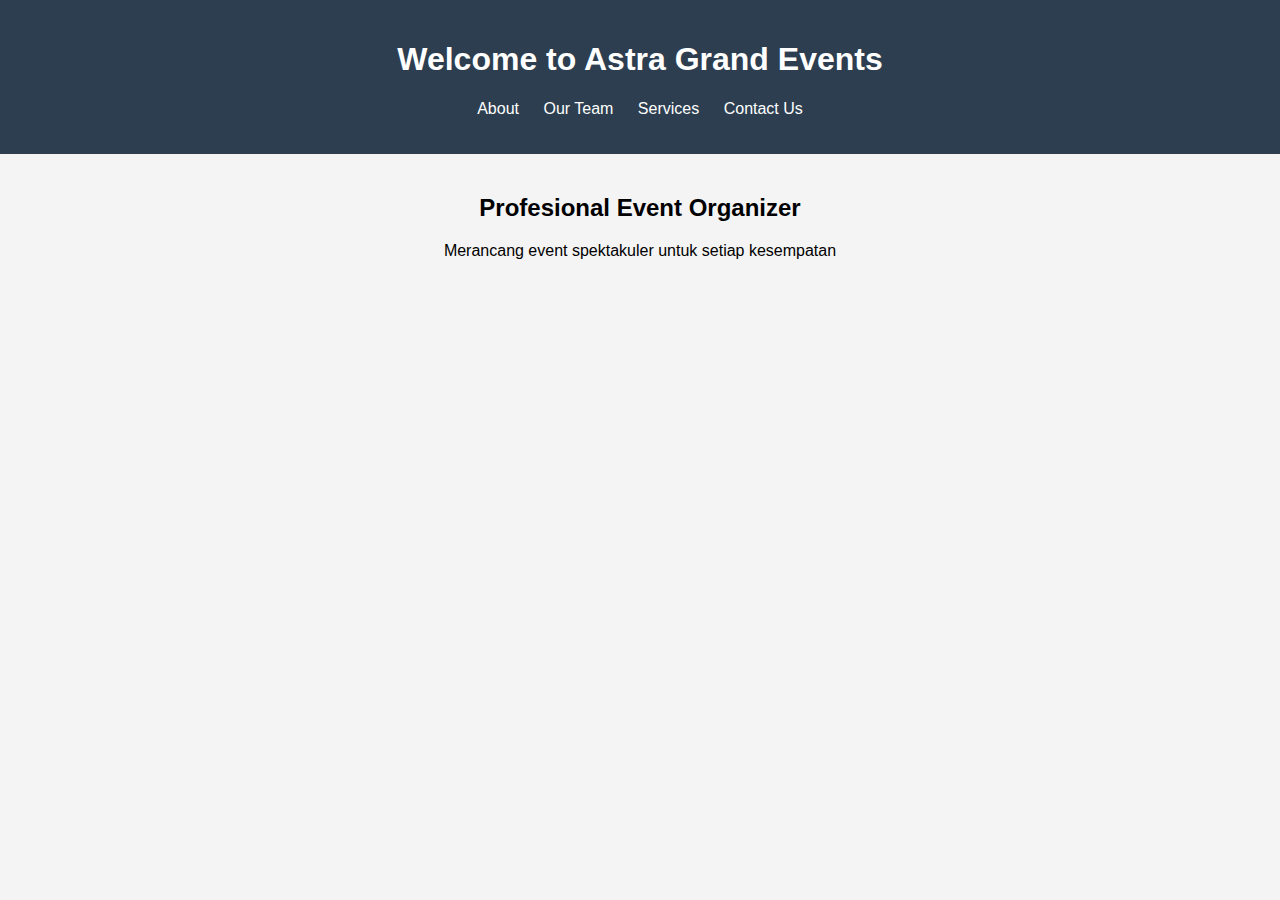
<file: index.html>
<!DOCTYPE html>
<html lang="id">
<head>
    <meta charset="UTF-8">
    <meta name="viewport" content="width=device-width, initial-scale=1.0">
    <title>Astra Grand Events</title>
    <link rel="stylesheet" href="assets/css/style.css">
</head>
<body>
    <header>
        <h1>Welcome to Astra Grand Events</h1>
        <nav>
            <ul>
                <li><a href="about.html">About</a></li>
                <li><a href="team.html">Our Team</a></li>
                <li><a href="services.html">Services</a></li>
                <li><a href="contact.html">Contact Us</a></li>
            </ul>
        </nav>
    </header>
    <section class="hero">
        <h2>Profesional Event Organizer</h2>
        <p>Merancang event spektakuler untuk setiap kesempatan</p>
    </section>
</body>
</html>
</file>
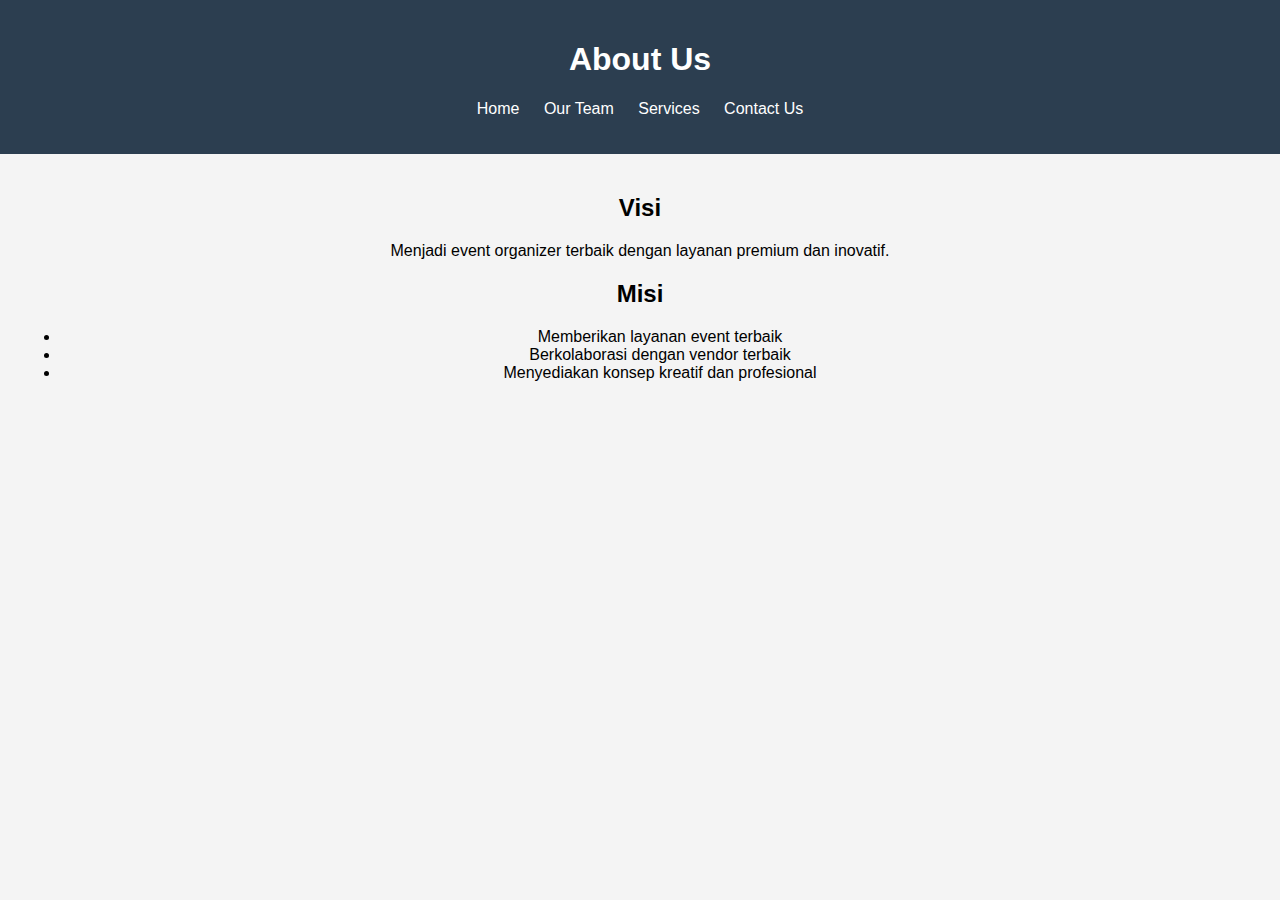
<file: about.html>
<!DOCTYPE html>
<html lang="id">
<head>
    <meta charset="UTF-8">
    <meta name="viewport" content="width=device-width, initial-scale=1.0">
    <title>About - Astra Grand Events</title>
    <link rel="stylesheet" href="assets/css/style.css">
</head>
<body>
    <header>
        <h1>About Us</h1>
        <nav>
            <ul>
                <li><a href="index.html">Home</a></li>
                <li><a href="team.html">Our Team</a></li>
                <li><a href="services.html">Services</a></li>
                <li><a href="contact.html">Contact Us</a></li>
            </ul>
        </nav>
    </header>
    <section>
        <h2>Visi</h2>
        <p>Menjadi event organizer terbaik dengan layanan premium dan inovatif.</p>
        <h2>Misi</h2>
        <ul>
            <li>Memberikan layanan event terbaik</li>
            <li>Berkolaborasi dengan vendor terbaik</li>
            <li>Menyediakan konsep kreatif dan profesional</li>
        </ul>
    </section>
</body>
</html>
</file>
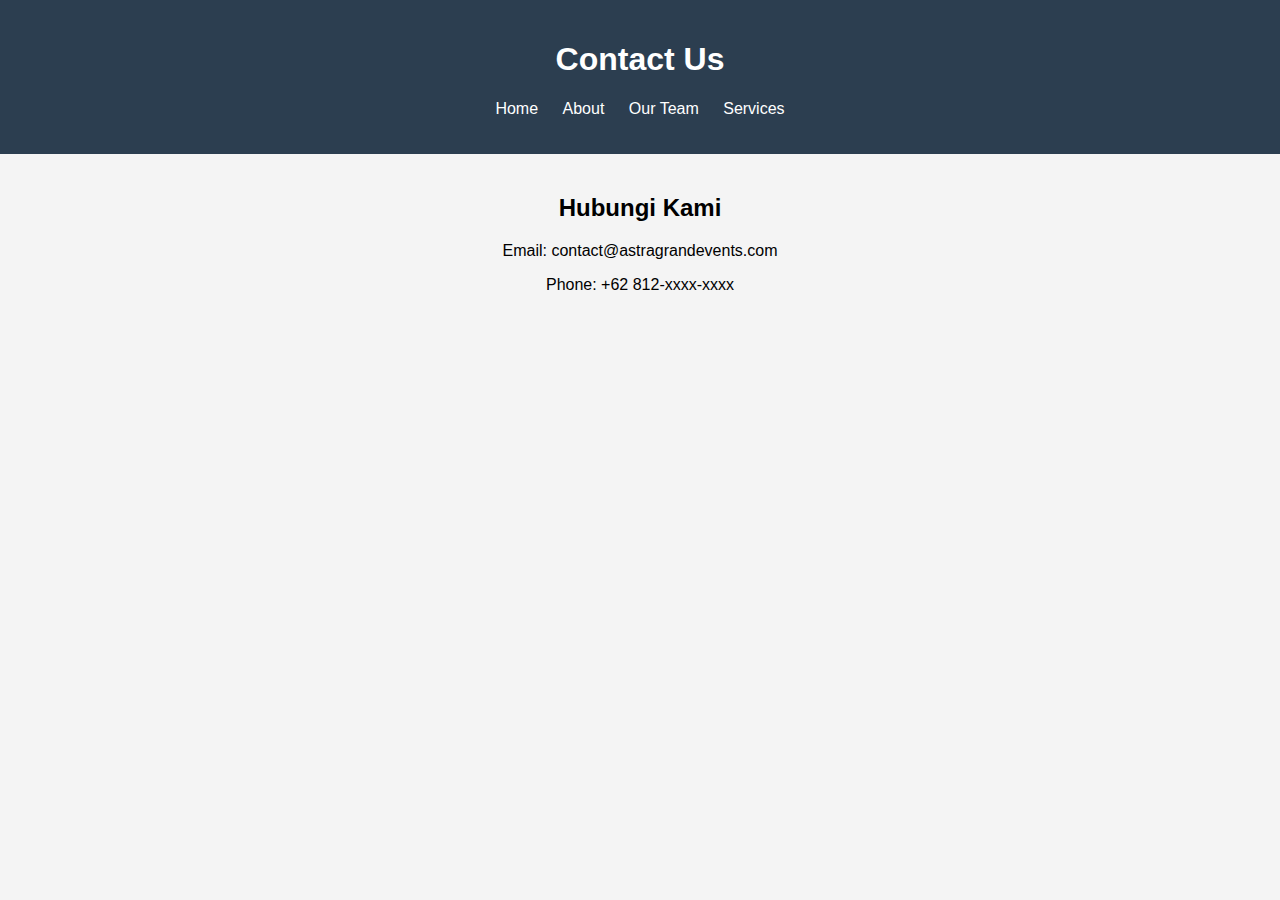
<file: contact.html>
<!DOCTYPE html>
<html lang="id">
<head>
    <meta charset="UTF-8">
    <meta name="viewport" content="width=device-width, initial-scale=1.0">
    <title>Contact Us - Astra Grand Events</title>
    <link rel="stylesheet" href="assets/css/style.css">
</head>
<body>
    <header>
        <h1>Contact Us</h1>
        <nav>
            <ul>
                <li><a href="index.html">Home</a></li>
                <li><a href="about.html">About</a></li>
                <li><a href="team.html">Our Team</a></li>
                <li><a href="services.html">Services</a></li>
            </ul>
        </nav>
    </header>
    <section>
        <h2>Hubungi Kami</h2>
        <p>Email: contact@astragrandevents.com</p>
        <p>Phone: +62 812-xxxx-xxxx</p>
    </section>
</body>
</html>
</file>
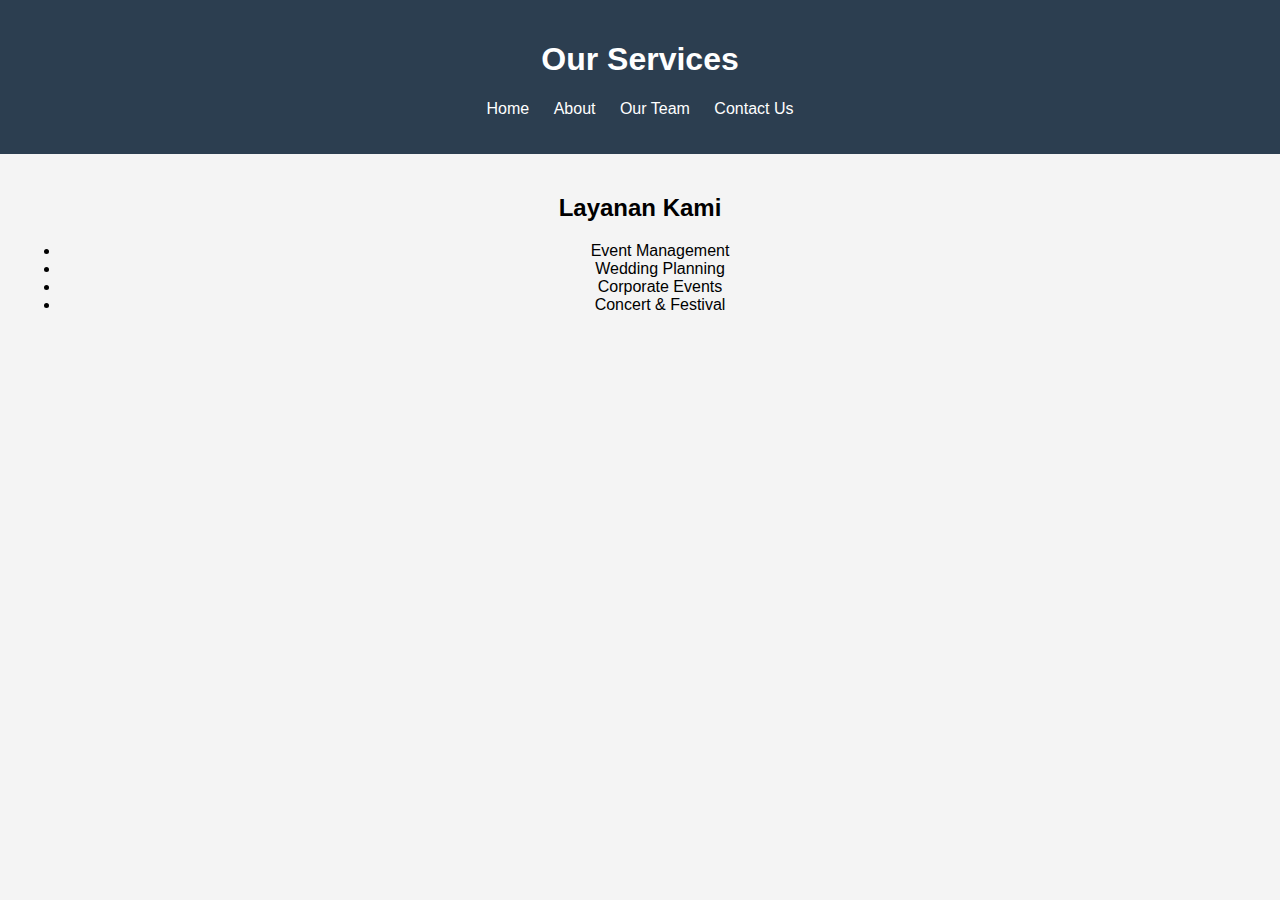
<file: services.html>
<!DOCTYPE html>
<html lang="id">
<head>
    <meta charset="UTF-8">
    <meta name="viewport" content="width=device-width, initial-scale=1.0">
    <title>Services - Astra Grand Events</title>
    <link rel="stylesheet" href="assets/css/style.css">
</head>
<body>
    <header>
        <h1>Our Services</h1>
        <nav>
            <ul>
                <li><a href="index.html">Home</a></li>
                <li><a href="about.html">About</a></li>
                <li><a href="team.html">Our Team</a></li>
                <li><a href="contact.html">Contact Us</a></li>
            </ul>
        </nav>
    </header>
    <section>
        <h2>Layanan Kami</h2>
        <ul>
            <li>Event Management</li>
            <li>Wedding Planning</li>
            <li>Corporate Events</li>
            <li>Concert & Festival</li>
        </ul>
    </section>
</body>
</html>
</file>
<file: assets/css/style.css>
body {
    font-family: Arial, sans-serif;
    margin: 0;
    padding: 0;
    background-color: #f4f4f4;
}

header {
    background: #2C3E50;
    color: white;
    text-align: center;
    padding: 20px;
}

nav ul {
    list-style: none;
    padding: 0;
}

nav ul li {
    display: inline;
    margin: 0 10px;
}

nav ul li a {
    color: white;
    text-decoration: none;
}

section {
    padding: 20px;
    text-align: center;
}

.team-member {
    display: inline-block;
    margin: 20px;
}

.team-member img {
    width: 150px;
    height: 150px;
    border-radius: 50%;
}
</file>
